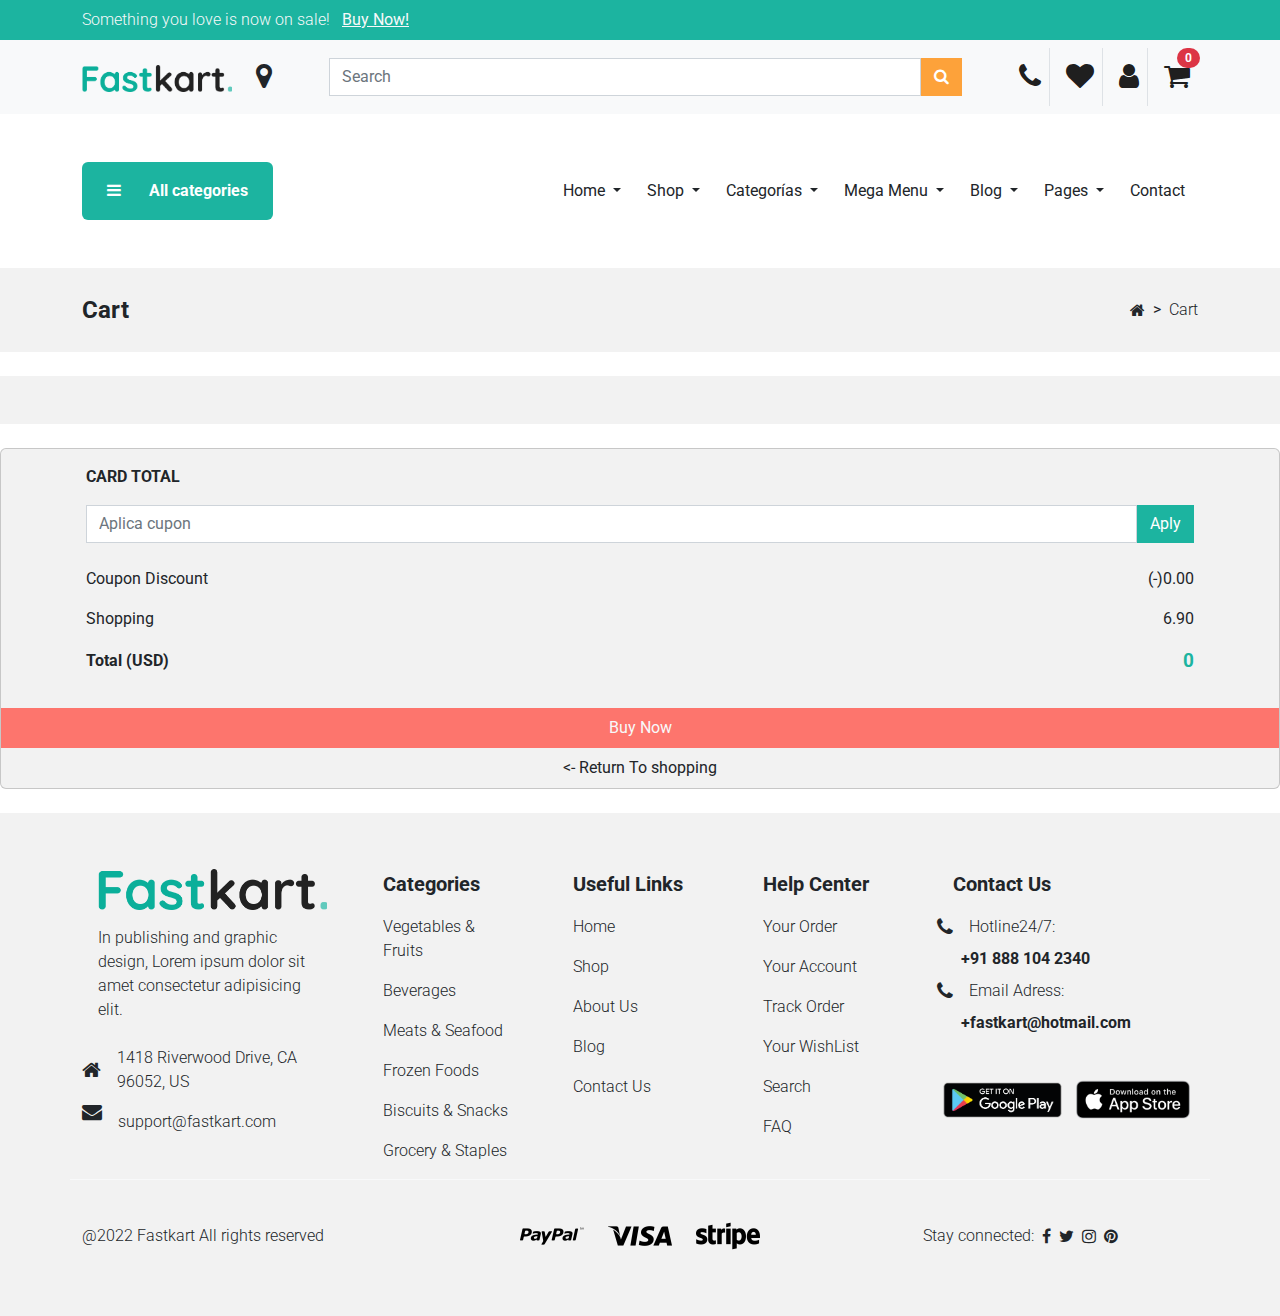
<file: carrito.html>
<!DOCTYPE html>
<html lang="es">

<head>
    <meta charset="UTF-8">
    <meta http-equiv="X-UA-Compatible" content="IE=edge">
    <meta name="viewport" content="width=device-width, initial-scale=1.0">
    <title>Sprint final</title>
    <link rel="stylesheet" href="/font-awesome-4.7.0/css/font-awesome.min.css">
    <link rel="stylesheet" href="css/bootstrap.min.css">
    <link rel="stylesheet" href="css/style.css">
</head>
<body>
    <header class="header p-2 text-light">
        <div class="container">
            <div class="d-flex justify-content-between">
                <p class="m-0 fw-light">Something you love is now on sale! <a href="#" class="fw-normal text-light ms-2">Buy Now!</a></p>
            </div>
        </div>
    </header>
    <!--navbar-->
    <nav class="navbar navbar-expand-lg bg-light sticky-top">
        <div class="container">
            <a class="navbar-brand" href="index.html"><img src="img/logo-origin.png" width="150" alt="logo"></a>
            <button class="navbar-toggler" type="button" data-bs-toggle="collapse" data-bs-target="#navbarSupportedContent"
                aria-controls="navbarSupportedContent" aria-expanded="false" aria-label="Toggle navigation">
                <span class="navbar-toggler-icon"></span>
            </button>
            <div class="collapse navbar-collapse" id="navbarSupportedContent">
                <ul class="navbar-nav me-auto mb-2 mb-lg-0">
                    <li class="nav-item">
                        <a class="nav-link active fs-3" aria-current="page" href="#"><i class="fa fa-map-marker text-dark" aria-hidden="true"></i></a>
                    </li>    
                </ul>
                <form class="d-flex me-auto col-md-8 mb-4 mb-lg-0" role="search">
                    <input id="buscaUsuario" class="form-control rounded-0" type="text" placeholder="Search" aria-label="Search">
                    <button id="buscarInput" class="btn btn-search rounded-0"><i class="fa fa-search" aria-hidden="true"></i></button>
                </form>
                <ul class="navbar-nav me-0 mb-2 mb-lg-0 d-flex flex-row justify-content-start">
                    <li class="nav-item me-2">
                        <a class="nav-link active fs-3 border-end" aria-current="page" href="#"><i class="fa fa-phone" aria-hidden="true"></i></a>
                    </li>
                    <li class="nav-item me-2">
                        <a id="favoritos" class="nav-link active fs-3 border-end" aria-current="page" href="favoritos.html"><i class="fa fa-heart" aria-hidden="true"></i></a>
                    </li>
                    <li class="nav-item me-2">
                        <a class="nav-link active fs-3 border-end" aria-current="page" href="#"><i class="fa fa-user" aria-hidden="true"></i></a>
                    </li>
                    <li class=" nav-item position-relative">
                        <a id="car" class="nav-link active fs-3" aria-current="page" href="#"><i class="fa fa-shopping-cart" aria-hidden="true"></i></a>
                        <span id="cartAmount"  class="position-absolute top-0 start-50 badge rounded-pill bg-danger">0+</span>
                    </li>
                    <!--card-->
                    <div id="cardCart" class="card position-absolute top-100 container" style="width: 18rem;">
                        <!--producto carro-->
                        <div class="productos">
                            <div class="productIndividual">

                                <!--<div class="card-body card__products">
                                    
                                     <div id="product" class="product d-flex align-items-center gap-2 mb-3">
                                        <img src="https://www.healthychildren.org/SiteCollectionImagesArticleImages/child-holding-an-apple.jpg?RenditionID=6" alt="" width="70" height="70">
                                        <div class="card-text">
                                            <p id="product__title" class="m-0">Fantasy crunchy chocolat</p>
                                            <p class="m-0 fw-light"><span>1</p>
                                            <p class="m-0 fw-light"><span>x $25.68</span></p>
                                            
                                            <a href="#" id="borrar" class="position-absolute top-0 end-0 p-3 text-dark">x</a>
                                        </div>  
                                    </div>-->
                            </div>
                            </div>
                            
                            <!--fin producto carro-->
                            <div class="botones d-flex justify-content-between my-4">
                            <div class="btn__cart1">
                                <p>Total:</p>
                                <a href="#" id="varCart" class="btn">View cart</a>
                            </div>
                            <div class="btn__cart2">
                                <p id="priceTotal" class="fw-bold">0</p>
                                <a href="#" id="Checkout" class="btn">Checkout</a>
                            </div>
                           </div> 
                        </div>
                        <!--fin card-->
                    </div>
                </ul>
            </div>
        </div>
    </nav>
    <!--categorias-->
    <div class="categorias mt-5 mb-5">
        <div class="container">
            <div class="d-lg-flex justify-content-between align-items-center">
                <div class="btn-categoria text-center">
                    <button id="categorias_btn" type="button" class="btn fw-bold p-3 ps-4 pe-4"><i
                            class="fa fa-bars pe-4" aria-hidden="true"></i> All categories</button>
                </div>
                <div class="btns-opciones d-flex flex-wrap justify-content-center">
                    <!--btndrop-->
                    <div class="dropdown">
                        <a class="btn dropdown-toggle" href="#" role="button" data-bs-toggle="dropdown"
                            aria-expanded="false">
                            Home
                        </a>

                        <ul class="dropdown-menu">
                            <li><a class="dropdown-item" href="#">Action</a></li>
                            <li><a class="dropdown-item" href="#">Another action</a></li>
                            <li><a class="dropdown-item" href="#">Something else here</a></li>
                        </ul>
                    </div>
                    <!--fin btndrop-->
                    <!--btndrop-->
                    <div class="dropdown">
                        <a class="btn dropdown-toggle" href="#" role="button" data-bs-toggle="dropdown"
                            aria-expanded="false">
                            Shop
                        </a>

                        <ul class="dropdown-menu">
                            <li><a class="dropdown-item" href="#">Action</a></li>
                            <li><a class="dropdown-item" href="#">Another action</a></li>
                            <li><a class="dropdown-item" href="#">Something else here</a></li>
                        </ul>
                    </div>
                    <!--fin btndrop-->
                    <!--btndrop-->
                    <div class="dropdown">
                        <a class="btn dropdown-toggle" href="#" role="button" data-bs-toggle="dropdown"
                            aria-expanded="false">
                            Categorías
                        </a>

                        <ul class="dropdown-menu">
                            <li><a class="dropdown-item" href="#">Action</a></li>
                            <li><a class="dropdown-item" href="#">Another action</a></li>
                            <li><a class="dropdown-item" href="#">Something else here</a></li>
                        </ul>
                    </div>
                    <!--fin btndrop-->
                    <!--btndrop-->
                    <div class="dropdown">
                        <a class="btn dropdown-toggle" href="#" role="button" data-bs-toggle="dropdown"
                            aria-expanded="false">
                            Mega Menu
                        </a>

                        <ul class="dropdown-menu">
                            <li><a class="dropdown-item" href="#">Action</a></li>
                            <li><a class="dropdown-item" href="#">Another action</a></li>
                            <li><a class="dropdown-item" href="#">Something else here</a></li>
                        </ul>
                    </div>
                    <!--fin btndrop-->
                    <!--btndrop-->
                    <div class="dropdown">
                        <a class="btn dropdown-toggle" href="#" role="button" data-bs-toggle="dropdown"
                            aria-expanded="false">
                            Blog
                        </a>

                        <ul class="dropdown-menu">
                            <li><a class="dropdown-item" href="#">Action</a></li>
                            <li><a class="dropdown-item" href="#">Another action</a></li>
                            <li><a class="dropdown-item" href="#">Something else here</a></li>
                        </ul>
                    </div>
                    <!--fin btndrop-->
                    <!--btndrop-->
                    <div class="dropdown">
                        <a class="btn dropdown-toggle" href="#" role="button" data-bs-toggle="dropdown"
                            aria-expanded="false">
                            Pages
                        </a>

                        <ul class="dropdown-menu">
                            <li><a class="dropdown-item" href="#">Action</a></li>
                            <li><a class="dropdown-item" href="#">Another action</a></li>
                            <li><a class="dropdown-item" href="#">Something else here</a></li>
                        </ul>
                    </div>
                    <!--fin btndrop-->
                    <!--btndrop-->
                    <div class="dropdown">
                        <a class="btn" href="#">Contact</a>
                    </div>
                    <!--fin btndrop-->
                </div>
            </div>
        </div>
    </div>

    <!--lista de deseos-->
    <section class="seccionFav py-4">
        <div class="container">
            <div class="d-md-flex align-items-center justify-content-between">
                <p class="fw-bold fs-4 m-0">Cart</p>
                <div class="d-flex align-items-center gap-2">
                    <i class="fa fa-home" aria-hidden="true"></i>
                    <span>></span>
                    <a href="index.html" class="fw-light text-decoration-none text-dark">Cart</a>
                </div>
            </div>
        </div>
    </section>

    <!--top del dia-->
    <section class="product-carro py-4 my-4">
        <div class="container almacenar">
            <!-- <div class="product__carro d-md-flex align-items-center justify-content-between">
                <div class="product__imgInfo d-md-flex align-items-center justify-content-between">
                    <img class="anchoIgm w-25" src="img/productos/producto1.png" alt="producto">
                    <div class="product__info">
                        <p class="m-0">Bell prepper</p>
                        <p class="small fs-6 m-0">sold by: <span class="text-dark opacity-50">Fresa</span></p>
                        <p>Quanty <span class="text-dark opacity-50">500g</span></p>
                    </div>
                </div>

                <div class="product__precios">
                    <p class="small fs-6 m-0 text-dark opacity-50">Price</p>
                    <p class="m-0">$52.95</p>
                    <p class="m-0">You save: $20.68</p>
                </div>

                <div class="sumarRestar">
                    <i class="fa fa-minus menos text-dark opacity-50" aria-hidden="true"></i>
                    <span class="cantidad">0</span>
                    <i class="fa fa-plus plus text-dark opacity-50" aria-hidden="true"></i>
                </div>

                <div class="product__precios">
                    <p class="small fs-6 m-0 text-dark opacity-50">Total:</p>
                    <p class="m-0">$0</p>
                </div>

                <div class="product__eliminar">
                    <a href="#" class="text-dark">Eliminar</a>
                </div>

            </div> -->
        </div>
    </section>

    <!--total-->
    <div class="card totales--card mb-4">
        <div class="card-body container">
            <div class="d-flex align-items-center justify-content-between">
                <p class="fw-bold text-uppercase">Card total</p>
            </div>
            <form id="aplicarCupon" class="d-flex me-auto col-md-12 mb-4 mb-lg-0">
                <input id="verInfoCupon" class="form-control rounded-0" type="number"
                    placeholder="Aplica cupon">
                <button type="submit" id="buscarInput" class="btn btn-aply rounded-0">Aply</button>
            </form>
            <div class="d-flex align-items-center justify-content-between mt-4">
                <p>Coupon Discount</p>
                <p>(-)0.00</p>
            </div>
            <div class="d-flex align-items-center justify-content-between">
                <p>Shopping</p>
                <p>6.90</p>
            </div>
            <div class="d-flex align-items-center justify-content-between fw-bold">
                <p>Total (USD)</p>
                <p class="totalesCarro">132.57</p>
            </div>
        </div>

        <!-- Button trigger modal -->
<button type="button" class="border-0 py-2 text-light " data-bs-toggle="modal" data-bs-target="#exampleModal" id="procesarCompra">
    Buy Now
  </button>
  
  <!-- Modal -->
  <div class="modal fade modal__form" id="exampleModal" tabindex="-1" aria-labelledby="exampleModalLabel" aria-hidden="true">
      <div class="modal-dialog ">
          <div class="modal-content">
              <form action="" class="formulario">
            <div class="modal-header">
              <h1 class="modal-title fs-5" id="exampleModalLabel">Modal title</h1>
              <button type="button" class="btn-close" data-bs-dismiss="modal" aria-label="Close"></button>
            </div>
    
    
            <div class="modal-body modal--form">
                
                <div class="col-md-12">
                    <label for="validationCustom01" class="form-label">Nombre</label>
                    <input type="text" class="form-control" id="validationCustom01" required>
                  </div>
                  <div class="col-md-12">
                    <label for="validationCustom02" class="form-label">Dirección</label>
                    <input type="text" class="form-control" id="validationCustom02" required>
                  </div>
                  <div class="col-md-12">
                    <label for="validationCustom03" class="form-label">Telefono</label>
                    <input type="number" class="form-control" id="validationCustom03" required>
                  </div>
            </div>
    
    
            <div class="modal-footer">
              <button type="button" class="btn btn-secondary" data-bs-dismiss="modal">Cancel</button>
              <input class="py-2 px-3  rounded" id="enviarForm" type="submit" value="Enviar datos">
            </div>
        </form>
          </div>
        </div>
      </div>


        <a href="index.html"  class="text-decoration-none py-2 text-center text-dark"><- Return To shopping</a>
    </div>

    <!--footer-->
    <footer class="footer py-4 fw-light">
        <div class="container py-4">
            <div class="row">
                <div class="col-md-3">
                    <ul class="list-group">
                        <li class="list-group-item"><img src="img/logo-origin.png" class="anchoIgm" alt=""></li>
                        <li class="list-group-item">In publishing and graphic design, Lorem ipsum dolor sit amet
                            consectetur
                            adipisicing elit.</li>
                        <div class="adress mt-2">
                            <div class="d-flex align-items-center">
                                <i class="fa fa-home fs-5" aria-hidden="true"></i>
                                <li class="list-group-item">1418 Riverwood Drive, CA 96052, US</li>
                            </div>
                            <div class="d-flex">
                                <i class="fa fa-envelope fs-5" aria-hidden="true"></i>
                                <li class="list-group-item">support@fastkart.com</li>
                            </div>
                        </div>
                    </ul>
                </div>
                <div class="col-md-2">
                    <ul class="list-group">
                        <li class="list-group-item fw-bold fs-5">Categories</li>
                        <li class="list-group-item">Vegetables & Fruits</li>
                        <li class="list-group-item">Beverages</li>
                        <li class="list-group-item">Meats & Seafood</li>
                        <li class="list-group-item">Frozen Foods</li>
                        <li class="list-group-item">Biscuits & Snacks</li>
                        <li class="list-group-item">Grocery & Staples</li>
                    </ul>
                </div>
                <div class="col-md-2">
                    <ul class="list-group">
                        <li class="list-group-item fw-bold fs-5">Useful Links</li>
                        <li class="list-group-item">Home</li>
                        <li class="list-group-item">Shop</li>
                        <li class="list-group-item">About Us</li>
                        <li class="list-group-item">Blog</li>
                        <li class="list-group-item">Contact Us</li>
                    </ul>
                </div>
                <div class="col-md-2">
                    <ul class="list-group">
                        <li class="list-group-item fw-bold fs-5">Help Center</li>
                        <li class="list-group-item">Your Order</li>
                        <li class="list-group-item">Your Account</li>
                        <li class="list-group-item">Track Order</li>
                        <li class="list-group-item">Your WishList</li>
                        <li class="list-group-item">Search</li>
                        <li class="list-group-item">FAQ</li>
                    </ul>
                </div>
                <div class="col-md-3">
                    <ul class="list-group">
                        <li class="list-group-item fw-bold fs-5">Contact Us</li>
                        <div class="tel d-flex align-items-center">
                            <i class="fa fa-phone fs-5" aria-hidden="true"></i>
                            <li class="list-group-item fw-light">Hotline24/7:</li>
                        </div>
                        <li class="list-group-item fw-bold p-0 ms-4">+91 888 104 2340</li>

                        <div class="tel d-flex align-items-center">
                            <i class="fa fa-phone fs-5" aria-hidden="true"></i>
                            <li class="list-group-item fw-light">Email Adress:</li>
                        </div>
                        <li class="list-group-item fw-bold p-0 ms-4">+fastkart@hotmail.com</li>


                        <div class="tel">
                            <div class="d-flex align-items-center">
                                <img src="img/iconos/pngwing.com (3).png" class="anchoIgm w-50" alt="">
                                <img src="img/iconos/pngwing.com (2).png" class="anchoIgm w-50" alt="">
                            </div>
                        </div>
                    </ul>
                </div>
            </div>
            <div class="row d-flex align-items-center border-top border-light mt-2">
                <div class="col-md-4 mt-4">@2022 Fastkart All rights reserved</div>
                <div class="col-md-4 mt-4">
                    <div class="d-flex align-items-center justify-content-center gap-4">
                        <img src="img/footer/paypal-logo.png" class="anchoIgm icon__footer" alt="">
                        <img src="img/footer/symbols.png" class="anchoIgm icon__footer" alt="">
                        <img src="img/footer/stripe.png" class="anchoIgm icon__footer" alt="">
                    </div>
                </div>
                <div class="col-md-4 mt-4">
                    <div class="d-flex align-items-center justify-content-center gap-2">
                        <p class="m-0">Stay connected:</p>
                        <i class="fa fa-facebook" aria-hidden="true"></i>
                        <i class="fa fa-twitter" aria-hidden="true"></i>
                        <i class="fa fa-instagram" aria-hidden="true"></i>
                        <i class="fa fa-pinterest" aria-hidden="true"></i>
                    </div>
                </div>
            </div>
        </div>
    </footer>


    
    <script src="js/carrito.js"></script>
    <script src="js/bootstrap.bundle.js"></script>
</body>
</html>
</file>
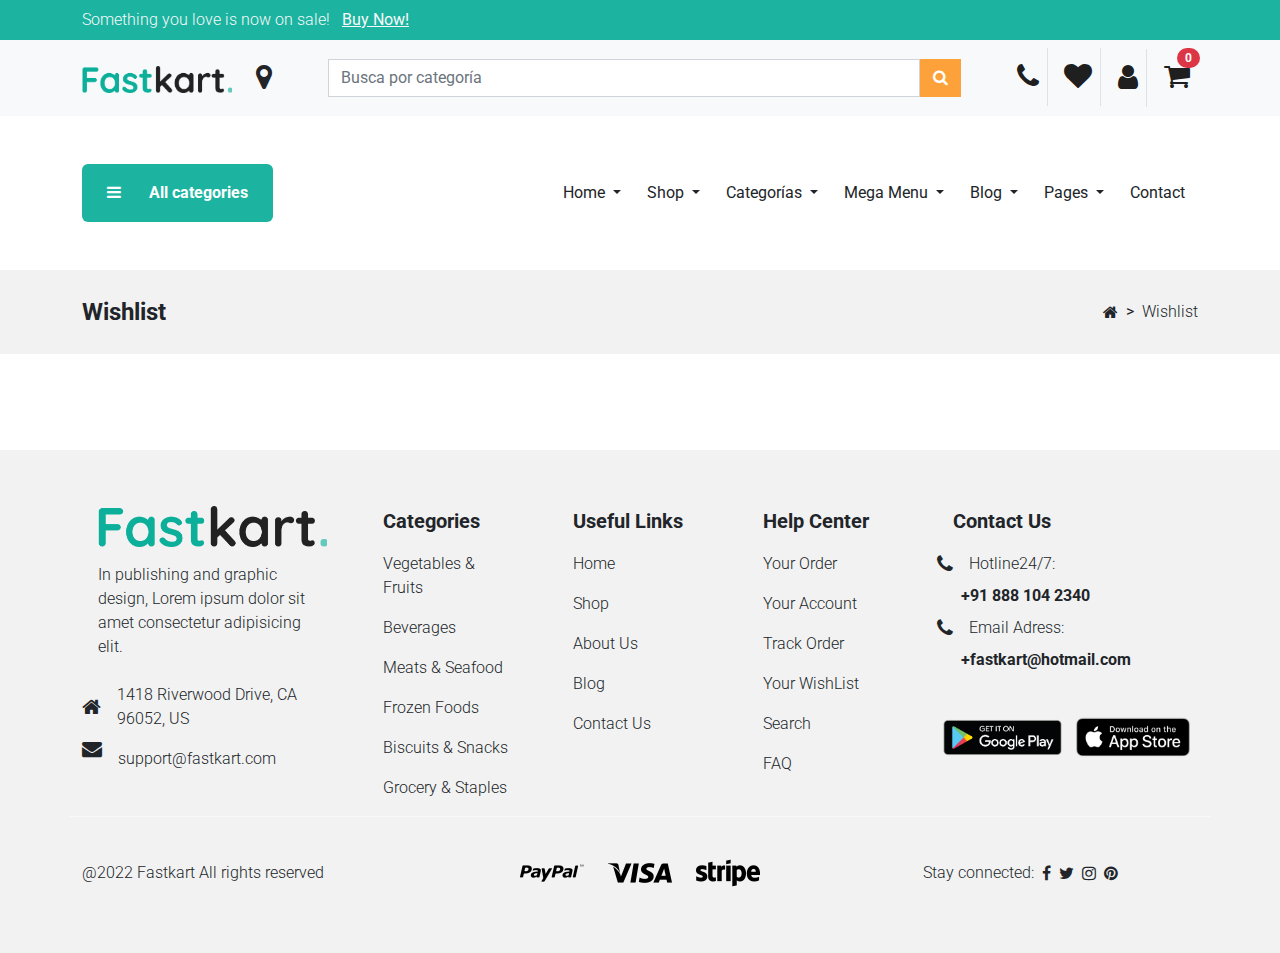
<file: favoritos.html>
<!DOCTYPE html>
<html lang="es">

<head>
    <meta charset="UTF-8">
    <meta http-equiv="X-UA-Compatible" content="IE=edge">
    <meta name="viewport" content="width=device-width, initial-scale=1.0">
    <title>Sprint final</title>
    <link rel="stylesheet" href="/font-awesome-4.7.0/css/font-awesome.min.css">
    <link rel="stylesheet" href="css/bootstrap.min.css">
    <link rel="stylesheet" href="css/style.css">
</head>
<body>
    <header class="header p-2 text-light">
        <div class="container">
            <div class="d-flex justify-content-between">
                <p class="m-0 fw-light">Something you love is now on sale! <a href="#" class="fw-normal text-light ms-2">Buy Now!</a></p>
            </div>
        </div>
    </header>
    <!--navbar-->
    <nav class="navbar navbar-expand-lg bg-light sticky-top">
        <div class="container">
            <a class="navbar-brand" href="index.html"><img src="img/logo-origin.png" width="150" alt="logo"></a>
            <button class="navbar-toggler" type="button" data-bs-toggle="collapse" data-bs-target="#navbarSupportedContent"
                aria-controls="navbarSupportedContent" aria-expanded="false" aria-label="Toggle navigation">
                <span class="navbar-toggler-icon"></span>
            </button>
            <div class="collapse navbar-collapse" id="navbarSupportedContent">
                <ul class="navbar-nav me-auto mb-2 mb-lg-0">
                    <li class="nav-item">
                        <a class="nav-link active fs-3" aria-current="page" href="#"><i class="fa fa-map-marker text-dark" aria-hidden="true"></i></a>
                    </li>
                    <!--MODAL-->    
                </ul>
                <form class="d-flex me-auto col-md-8 mb-4 mb-lg-0" role="search">
                    <input id="buscaUsuario" class="form-control rounded-0" type="text" placeholder="Busca por categoría" aria-label="Search">
                    <button id="buscarInput" class="btn btn-search rounded-0"><i class="fa fa-search" aria-hidden="true"></i></button>
                </form>
                <ul class="navbar-nav me-0 mb-2 mb-lg-0 d-flex flex-row justify-content-start">
                    <li class="nav-item me-2">
                        <a class="nav-link active fs-3 border-end" aria-current="page" href="#"><i class="fa fa-phone" aria-hidden="true"></i></a>
                    </li>
                    <li class="nav-item me-2">
                        <a id="favoritos" class="nav-link active fs-3 border-end" aria-current="page" href="#"><i class="fa fa-heart" aria-hidden="true"></i></a>
                    </li>
                   
                        <!--admin-->
                    <button type="button" class="btn p-0" data-bs-toggle="modal" data-bs-target="#exampleModal">
                        <li class="nav-item me-2"><a class="nav-link active fs-3 border-end" aria-current="page" href="#"><i class="fa fa-user" aria-hidden="true"></i></a>
                      </button>
                      
                      <!-- Modal -->
                      <div class=" modal fade" id="exampleModal" tabindex="-1" aria-labelledby="exampleModalLabel" aria-hidden="true">
                        <div class="modal-dialog">
                          <div class="modal-content">
                            <div class="modal-header">
                              <h1 class="modal-title fs-5" id="exampleModalLabel">Modal title</h1>
                              <button type="button" class="btn-close" data-bs-dismiss="modal" aria-label="Close"></button>
                            </div>
                            <div class="modal-body">
                                <div class="col-md-12">
                                    <label for="Nombre" class="form-label">Nombre</label>
                                    <input type="text" class="form-control" id="Nombre" required>
                                  </div>
                                  <div class="col-md-12">
                                    <label for="Apellido" class="form-label">Apellido</label>
                                    <input type="text" class="form-control" id="Apellido" required>
                                  </div>
                            </div>
                            <div class="modal-footer">
                              <button type="button" class="btn btn-secondary" data-bs-dismiss="modal">Cerrar</button>
                              <button type="submit" class="btn btn-primary" id="enviarAdmin">Ir al panel</button>
                            </div>
                          </div>
                        </div>
                      </div>
                    <!--fin admin-->
                        
                    </li>
                    <li class=" nav-item position-relative">
                        <a id="car" class="nav-link active fs-3" aria-current="page" href="#"><i class="fa fa-shopping-cart" aria-hidden="true"></i></a>
                        <span id="cartAmount"  class="position-absolute top-0 start-50 badge rounded-pill bg-danger">0+</span>
                    </li>
                    <!--card-->
                    <div id="cardCart" class="card position-absolute top-100 container" style="width: 18rem;">
                        <!--producto carro-->
                        <div class="productos">
                            <div class="productIndividual">

                                <!--<div class="card-body card__products">
                                    
                                     <div id="product" class="product d-flex align-items-center gap-2 mb-3">
                                        <img src="https://www.healthychildren.org/SiteCollectionImagesArticleImages/child-holding-an-apple.jpg?RenditionID=6" alt="" width="70" height="70">
                                        <div class="card-text">
                                            <p id="product__title" class="m-0">Fantasy crunchy chocolat</p>
                                            <p class="m-0 fw-light"><span>1</p>
                                            <p class="m-0 fw-light"><span>x $25.68</span></p>
                                            
                                            <a href="#" id="borrar" class="position-absolute top-0 end-0 p-3 text-dark">x</a>
                                        </div>  
                                    </div>-->
                            </div>
                            </div>
                            
                            <!--fin producto carro-->
                            <div class="botones d-flex justify-content-between my-4">
                            <div class="btn__cart1">
                                <p>Total:</p>
                                <a href="#" id="varCart" class="btn">View cart</a>
                            </div>
                            <div class="btn__cart2">
                                <p id="priceTotal" class="fw-bold">0</p>
                                <a href="carrito.html" id="Checkout" class="btn">Checkout</a>
                            </div>
                           </div> 
                        </div>
                        <!--fin card-->
                    </div>
                </ul>
            </div>
        </div>
    </nav>
    <!--categorias-->
    <div class="categorias mt-5 mb-5">
        <div class="container">
            <div class="d-lg-flex justify-content-between align-items-center">
                <div class="btn-categoria text-center">
                    <button id="categorias_btn" type="button" class="btn fw-bold p-3 ps-4 pe-4"><i
                            class="fa fa-bars pe-4" aria-hidden="true"></i> All categories</button>
                </div>
                <div class="btns-opciones d-flex flex-wrap justify-content-center">
                    <!--btndrop-->
                    <div class="dropdown">
                        <a class="btn dropdown-toggle" href="#" role="button" data-bs-toggle="dropdown"
                            aria-expanded="false">
                            Home
                        </a>

                        <ul class="dropdown-menu">
                            <li><a class="dropdown-item" href="#">Action</a></li>
                            <li><a class="dropdown-item" href="#">Another action</a></li>
                            <li><a class="dropdown-item" href="#">Something else here</a></li>
                        </ul>
                    </div>
                    <!--fin btndrop-->
                    <!--btndrop-->
                    <div class="dropdown">
                        <a class="btn dropdown-toggle" href="#" role="button" data-bs-toggle="dropdown"
                            aria-expanded="false">
                            Shop
                        </a>

                        <ul class="dropdown-menu">
                            <li><a class="dropdown-item" href="#">Action</a></li>
                            <li><a class="dropdown-item" href="#">Another action</a></li>
                            <li><a class="dropdown-item" href="#">Something else here</a></li>
                        </ul>
                    </div>
                    <!--fin btndrop-->
                    <!--btndrop-->
                    <div class="dropdown">
                        <a class="btn dropdown-toggle" href="#" role="button" data-bs-toggle="dropdown"
                            aria-expanded="false">
                            Categorías
                        </a>

                        <ul class="dropdown-menu">
                            <li><a class="dropdown-item" href="#">Action</a></li>
                            <li><a class="dropdown-item" href="#">Another action</a></li>
                            <li><a class="dropdown-item" href="#">Something else here</a></li>
                        </ul>
                    </div>
                    <!--fin btndrop-->
                    <!--btndrop-->
                    <div class="dropdown">
                        <a class="btn dropdown-toggle" href="#" role="button" data-bs-toggle="dropdown"
                            aria-expanded="false">
                            Mega Menu
                        </a>

                        <ul class="dropdown-menu">
                            <li><a class="dropdown-item" href="#">Action</a></li>
                            <li><a class="dropdown-item" href="#">Another action</a></li>
                            <li><a class="dropdown-item" href="#">Something else here</a></li>
                        </ul>
                    </div>
                    <!--fin btndrop-->
                    <!--btndrop-->
                    <div class="dropdown">
                        <a class="btn dropdown-toggle" href="#" role="button" data-bs-toggle="dropdown"
                            aria-expanded="false">
                            Blog
                        </a>

                        <ul class="dropdown-menu">
                            <li><a class="dropdown-item" href="#">Action</a></li>
                            <li><a class="dropdown-item" href="#">Another action</a></li>
                            <li><a class="dropdown-item" href="#">Something else here</a></li>
                        </ul>
                    </div>
                    <!--fin btndrop-->
                    <!--btndrop-->
                    <div class="dropdown">
                        <a class="btn dropdown-toggle" href="#" role="button" data-bs-toggle="dropdown"
                            aria-expanded="false">
                            Pages
                        </a>

                        <ul class="dropdown-menu">
                            <li><a class="dropdown-item" href="#">Action</a></li>
                            <li><a class="dropdown-item" href="#">Another action</a></li>
                            <li><a class="dropdown-item" href="#">Something else here</a></li>
                        </ul>
                    </div>
                    <!--fin btndrop-->
                    <!--btndrop-->
                    <div class="dropdown">
                        <a class="btn" href="#">Contact</a>
                    </div>
                    <!--fin btndrop-->
                </div>
            </div>
        </div>
    </div>

    <!--lista de deseos-->
    <section class="seccionFav py-4">
        <div class="container">
            <div class="d-md-flex align-items-center justify-content-between">
                <p class="fw-bold fs-4 m-0">Wishlist</p>
                <div class="d-flex align-items-center gap-2">
                    <i class="fa fa-home" aria-hidden="true"></i>
                    <span>></span>
                    <a href="index.html" class="fw-light text-decoration-none text-dark">Wishlist</a>
                </div>
            </div>
        </div>
    </section>

    <!--top del dia-->
    <div class="container">
        <div class="row my-5">
            <div class="col-md-12">
                <!--product-->
                <div id="listaProductosFavoritos" class="row ">
                    <div class="product__fav d-md-flex gap-2">
                        <!-- <div class="col-md-3">
                            <div class="card" id="productoFavoritos">
                                <div class="card-body">
                                    <img src="img/productos/producto1.png" class="anchoIgm" alt="">
                                    <div class="d-flex align-items-center justify-content-center">
                                        <a id="favIcon" class="nav-link fs-3 border px-2" aria-current="page" href="#"></a>
                                    </div>
                                    <p class="card-text fw-normal">Fantasy Crunchy Choco Chip Cookies</p>
                                    <p class="fw-bold product__price fs-5">$26.69</p>
                                    <div class="d-flex align-items-center justify-content-center gap-4">
                                        <a href="#" class="btn btn-light opacity-50">Add</a>
                                        <i class="fa fa-plus plus" aria-hidden="true"></i>
                                    </div>
                                    <a href="#" id="borrarFavoritos"
                                        class="position-absolute top-0 end-0 text-decoration-none text-dark fs-5 m-2">x</a>
                                </div>
                            </div>
                        </div> -->
                    </div>
                </div>
                <!--fin product-->
            </div>
        </div>
    </div>


    <!--footer-->
    <footer class="footer py-4 fw-light">
        <div class="container py-4">
            <div class="row">
                <div class="col-md-3">
                    <ul class="list-group">
                        <li class="list-group-item"><img src="img/logo-origin.png" class="anchoIgm" alt=""></li>
                        <li class="list-group-item">In publishing and graphic design, Lorem ipsum dolor sit amet
                            consectetur
                            adipisicing elit.</li>
                        <div class="adress mt-2">
                            <div class="d-flex align-items-center">
                                <i class="fa fa-home fs-5" aria-hidden="true"></i>
                                <li class="list-group-item">1418 Riverwood Drive, CA 96052, US</li>
                            </div>
                            <div class="d-flex">
                                <i class="fa fa-envelope fs-5" aria-hidden="true"></i>
                                <li class="list-group-item">support@fastkart.com</li>
                            </div>
                        </div>
                    </ul>
                </div>
                <div class="col-md-2">
                    <ul class="list-group">
                        <li class="list-group-item fw-bold fs-5">Categories</li>
                        <li class="list-group-item">Vegetables & Fruits</li>
                        <li class="list-group-item">Beverages</li>
                        <li class="list-group-item">Meats & Seafood</li>
                        <li class="list-group-item">Frozen Foods</li>
                        <li class="list-group-item">Biscuits & Snacks</li>
                        <li class="list-group-item">Grocery & Staples</li>
                    </ul>
                </div>
                <div class="col-md-2">
                    <ul class="list-group">
                        <li class="list-group-item fw-bold fs-5">Useful Links</li>
                        <li class="list-group-item">Home</li>
                        <li class="list-group-item">Shop</li>
                        <li class="list-group-item">About Us</li>
                        <li class="list-group-item">Blog</li>
                        <li class="list-group-item">Contact Us</li>
                    </ul>
                </div>
                <div class="col-md-2">
                    <ul class="list-group">
                        <li class="list-group-item fw-bold fs-5">Help Center</li>
                        <li class="list-group-item">Your Order</li>
                        <li class="list-group-item">Your Account</li>
                        <li class="list-group-item">Track Order</li>
                        <li class="list-group-item">Your WishList</li>
                        <li class="list-group-item">Search</li>
                        <li class="list-group-item">FAQ</li>
                    </ul>
                </div>
                <div class="col-md-3">
                    <ul class="list-group">
                        <li class="list-group-item fw-bold fs-5">Contact Us</li>
                        <div class="tel d-flex align-items-center">
                            <i class="fa fa-phone fs-5" aria-hidden="true"></i>
                            <li class="list-group-item fw-light">Hotline24/7:</li>
                        </div>
                        <li class="list-group-item fw-bold p-0 ms-4">+91 888 104 2340</li>

                        <div class="tel d-flex align-items-center">
                            <i class="fa fa-phone fs-5" aria-hidden="true"></i>
                            <li class="list-group-item fw-light">Email Adress:</li>
                        </div>
                        <li class="list-group-item fw-bold p-0 ms-4">+fastkart@hotmail.com</li>


                        <div class="tel">
                            <div class="d-flex align-items-center">
                                <img src="img/iconos/pngwing.com (3).png" class="anchoIgm w-50" alt="">
                                <img src="img/iconos/pngwing.com (2).png" class="anchoIgm w-50" alt="">
                            </div>
                        </div>
                    </ul>
                </div>
            </div>
            <div class="row d-flex align-items-center border-top border-light mt-2">
                <div class="col-md-4 mt-4">@2022 Fastkart All rights reserved</div>
                <div class="col-md-4 mt-4">
                    <div class="d-flex align-items-center justify-content-center gap-4">
                        <img src="img/footer/paypal-logo.png" class="anchoIgm icon__footer" alt="">
                        <img src="img/footer/symbols.png" class="anchoIgm icon__footer" alt="">
                        <img src="img/footer/stripe.png" class="anchoIgm icon__footer" alt="">
                    </div>
                </div>
                <div class="col-md-4 mt-4">
                    <div class="d-flex align-items-center justify-content-center gap-2">
                        <p class="m-0">Stay connected:</p>
                        <i class="fa fa-facebook" aria-hidden="true"></i>
                        <i class="fa fa-twitter" aria-hidden="true"></i>
                        <i class="fa fa-instagram" aria-hidden="true"></i>
                        <i class="fa fa-pinterest" aria-hidden="true"></i>
                    </div>
                </div>
            </div>
        </div>
    </footer>




    <script src="js/carrito.js"></script>
    <script src="js/favoritos.js"></script>
    <script src="js/bootstrap.bundle.js"></script>
</body>

</html>
</file>
<file: css/style.css>
@import url('https://fonts.googleapis.com/css2?family=Roboto:wght@300;500&display=swap');

:root{
    /*fuente*/
    --fuente: 'Roboto', sans-serif;
    /*fondo nav*/
    /* --fondoNav: #0ea487; */
    --fondoNav: #1cb4a0;
    --bgSearch: #fda23a;
    --blanco: #fff;
    --rojo: #fd756d;

    --gris: #f2f2f2;
}
body{
    font-family: var(--fuente);
}
.anchoIgm{
    width: 100%;
    max-width: 100%;
    display: block;
}
.header{
    background-color: var(--fondoNav);
}
#cardCart{
    right: 10%;
    display: none;
    z-index: 1;
} 
@media screen and (max-width: 984px){
    #cardCart{
        left: 0;
    }
}
#varCart{
    border: 3px solid var(--fondoNav);
    color: var(--fondoNav);
}
#Checkout{
    background-color: var(--fondoNav);
    color: var(--blanco);
}
#priceTotal{
    color: var(--fondoNav);
}
#product__title{
    color: var(--fondoNav);
}
#categorias_btn{
    background-color: var(--fondoNav);
    color: var(--blanco);
}
.btn-search{
    background-color: var(--bgSearch);
    color: var(--blanco);
}
.btn-aply{
    background-color: var(--fondoNav);
    color: var(--blanco);
}
.btn-aply:hover{
    color: var(--fondoNav);
    border: 1px solid var(--fondoNav);
}
.btn-search:hover{
    border: 1px solid var(--bgSearch);
    color: var(--bgSearch);
}
/*favoritos*/
#favoritos:hover{
    color: var(--rojo);
}
#productoFavoritos{
    background-color: var(--gris);
}
/*agregar a favoritos*/
#favIcon:hover{
    color: var(--rojo);
}
.borrar{
    text-decoration: none;
}
#borrarFavoritos{
    background-color: var(--blanco);
    width: 3rem;
    height: 3rem;
    display: flex;
    align-items: center;
    justify-content: center;
    border-radius: 50%;
}
/*categorias*/
.listas__categorias{
    background-color: var(--gris);
}
.list-group-item{
    background-color: transparent;
    border: 0;
}
.category__title{
    border: 0;
    border-bottom: 3px solid var(--fondoNav);
    width: 30%;
    margin-left: 1rem;
}
.plant{
    color: var(--fondoNav);
}
#favIcon{
    margin-top: -2rem;
    background-color: var(--blanco);
    margin-bottom: 1rem;
}
#btn__expired{
    background-color: var(--rojo);
    color: var(--blanco);
}
.product__price{
    color: var(--fondoNav);
}
.plus, .menos{
    color: var(--fondoNav);
}
/*footer*/
.footer{
    background-color: var(--gris);
}
.icon__footer{
    width: 4rem;
}

/*seccion favoritos*/
.seccionFav, .product-carro, .totales--card{
    background-color: var(--gris);
}
.totales{
    color: var(--fondoNav);
    font-weight: bold;
}
#procesarCompra{
    background-color: var(--rojo);
    text-align: center;
}
#enviarForm, #enviarAdmin, #enviarCiudad{
    background-color: var(--rojo);
    color: var(--blanco);
    border: 0;
}

.modal-backdrop.show{
    display: none;
}
.productos__admin{
    display: grid;
    grid-template-columns: repeat(3, 1fr);
    align-items: center;
    justify-items: center;
}
@media (max-width: 600px) {
    .productos__admin {
      grid-template-columns: 1fr;
      text-align: left;
    }
    .productos__admin img{
        margin: 0 auto;
    }
    .productos__admin p{
        text-align: center;
    }
  }

.totalesCarro{
    color: var(--fondoNav);
    font-weight: bold;
    font-size: 1.2rem;
}
</file>
